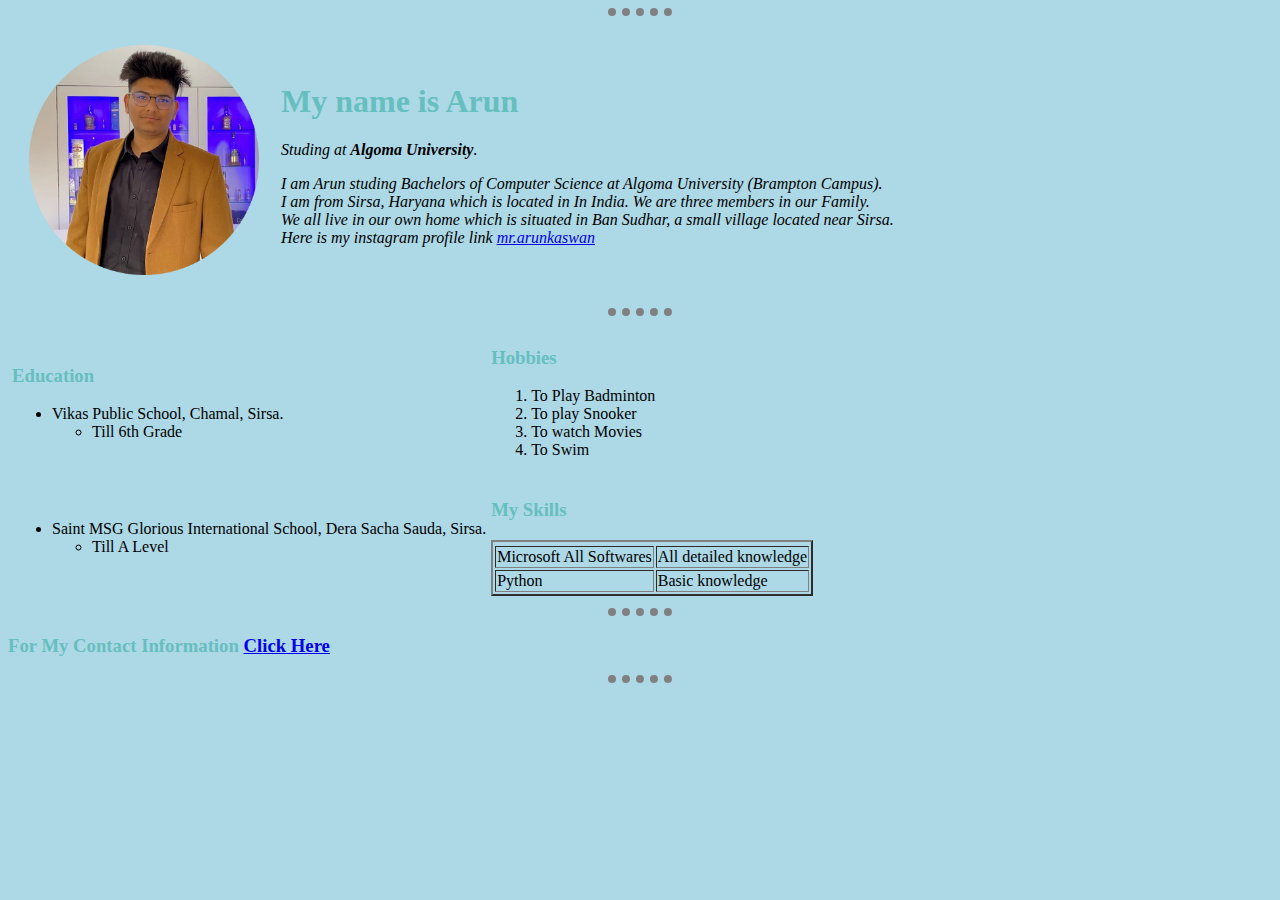
<file: index.html>
<!DOCTYPE html>
<html>
<head>
    <meta charset="UTF-8">
    <title>My First Website</title>
    <link rel="stylesheet" href="CSS/stylesheet.css">
</head>
<body>
   <hr>
    <table cellspacing="20">
    <tr><td><img src="Images/Arun2.png" alt="Arun Profile Picture" width="230" height="230"></td><td><h1> My name is Arun</h1> 
        <p><em>Studing at <strong>Algoma University</strong>.</p>
         <p>I am Arun studing Bachelors of Computer Science at Algoma University (Brampton Campus).<br> 
             I am from Sirsa, Haryana which is located in In India. We are three members in our Family.<br>
         We all live in our own home which is situated in Ban Sudhar, a small village located near Sirsa.<br>
         Here is my instagram profile link <a href="https://www.instagram.com/mr.arunkaswan/?next=%2F">mr.arunkaswan</a></p></td></tr>
   </table>
    <hr>
    <table cellspacing="3">
        <tr>
            <td>
                <h3>Education</h3>
                <ul><li>Vikas Public School, Chamal, Sirsa.</li>
                <ul><li>Till 6th Grade</li></ul></ul>
            </td>
            <td>
                <h3>Hobbies</h3>
                    <ol><li>To Play Badminton</li>
                    <li>To play Snooker</li>
                    <li>To watch Movies</li>
                    <li>To Swim</li></ol>
            </td>
            <tr>
                <td>
                    <ul><li>Saint MSG Glorious International School, Dera Sacha Sauda, Sirsa.</li>
                        <ul><li> Till A Level</li>
                    </ul></ul></td>
                <td><table border="2"><tr><h3>My Skills</h3></tr>
                <tr><td>Microsoft All Softwares</td><td>All detailed knowledge</td></tr>
                <tr><td>Python</td><td>Basic knowledge</td></tr></table></td></tr>
    </table>
    <hr>
    <h3>For My Contact Information <a href="contact.html">Click Here</a></h3>
    <hr>
</body>
</html>
</file>
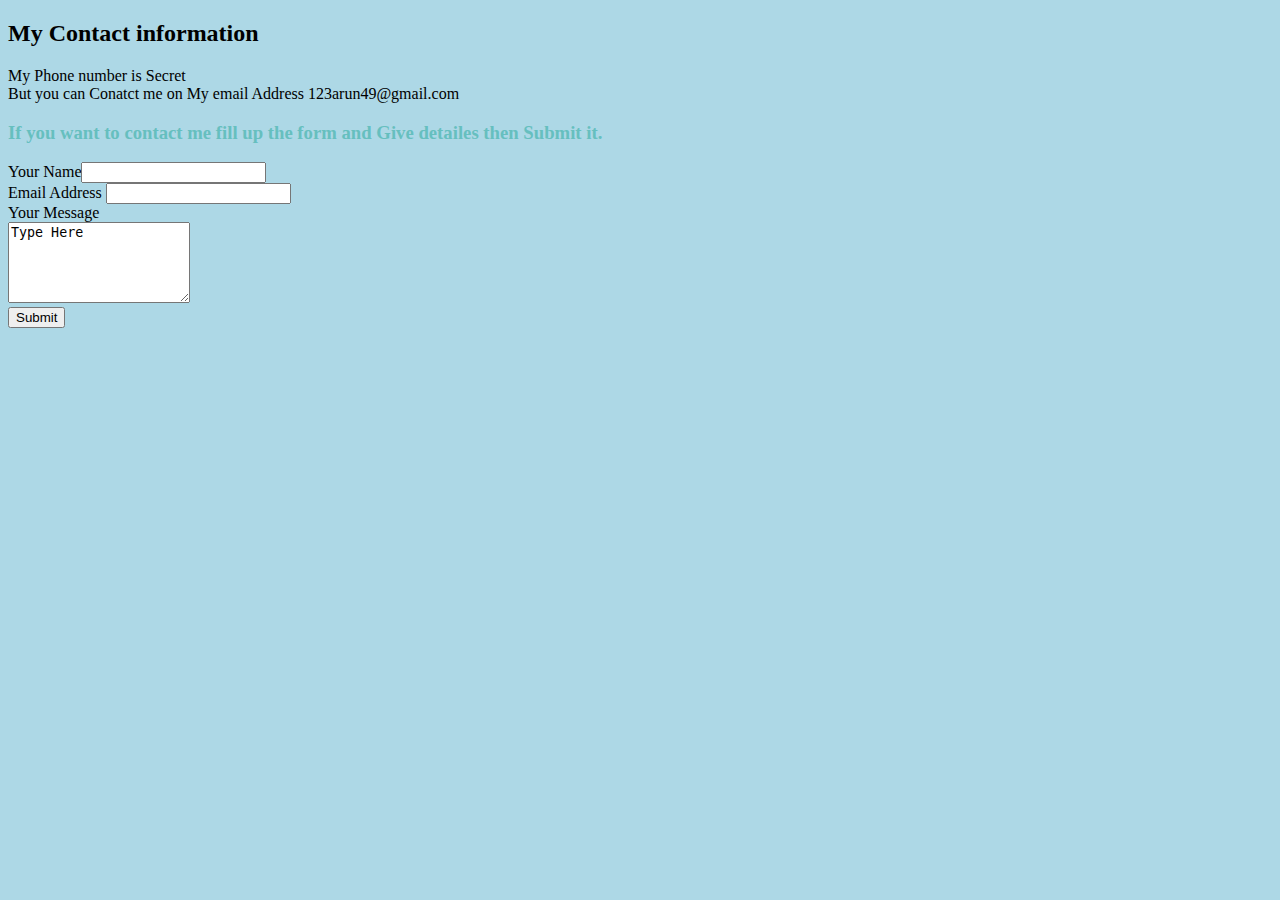
<file: contact.html>
<!DOCTYPE html>
<html lang="en">
<head>
    <meta charset="UTF-8">
    <title>Contact</title>
    <link rel="stylesheet" href="CSS/stylesheet.css">
</head>
<body>
    <h2>My Contact information</h2>
    <p>My Phone number is Secret <br>
    But you can Conatct me on My email Address 123arun49@gmail.com</p>
    <h3>If you want to contact me fill up the form and Give detailes then Submit it.</h3>
    <form action="mailto:arunkaswan49@gmail.com" method="post" enctype="text/plain">
        <label>Your Name<input type="text" name="Your Name"></label><br>
        <label>Email Address</label>
        <input type="email" name="Your Mail Address"><br>
        <label>Your Message</label><br>
        <textarea name="Message" id="" cols="20" rows="5">Type Here</textarea><br>
        <input type="submit">
    </form>
</body>
</html>
</file>
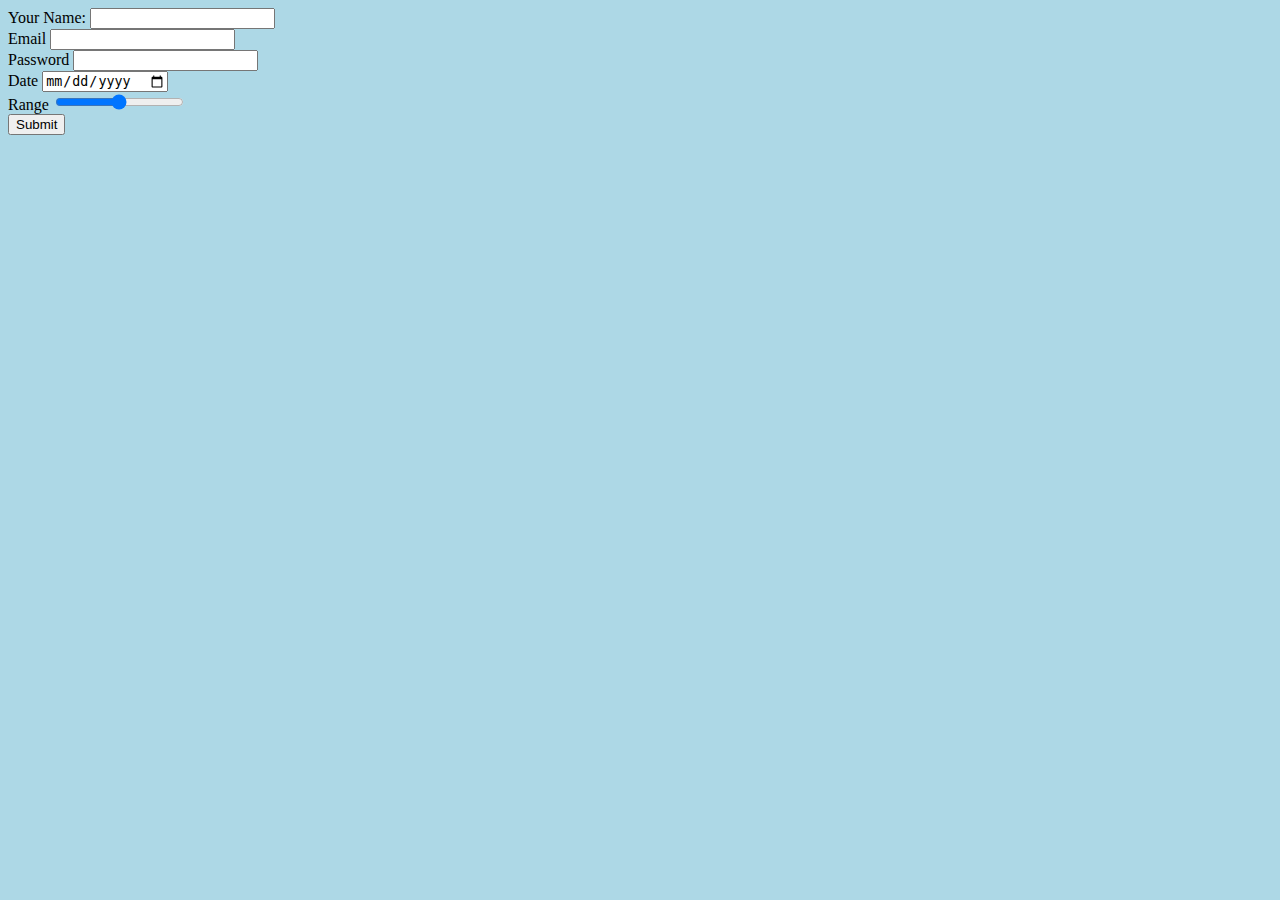
<file: inputs.html>
<!DOCTYPE html>
<html>
<head>
    <meta charset="UTF-8">
    <title>Inputs</title>
    <link rel="stylesheet" href="CSS/stylesheet.css">
</head>
<body>
   <form>
    <label>Your Name:</label>
    <input type="text"><br>
    <label>Email</label>
    <input type="email"><br>
    <label>Password</label>
    <input type="password"><br>
    <label>Date</label>
    <input type="date"><br>
    <label>Range</label>
    <input type="range"><br>
    <input type="submit">
   </form> 
</body>
</html>
</file>
<file: CSS/stylesheet.css>
body{background-color: lightblue;}
h1{color: #66BFBF;}
h3{color:#66BFBF}
hr{border-color:gray;
border-style: none;
border-top-style: dotted;
border-width: 8px;
width: 5%;
}
</file>
